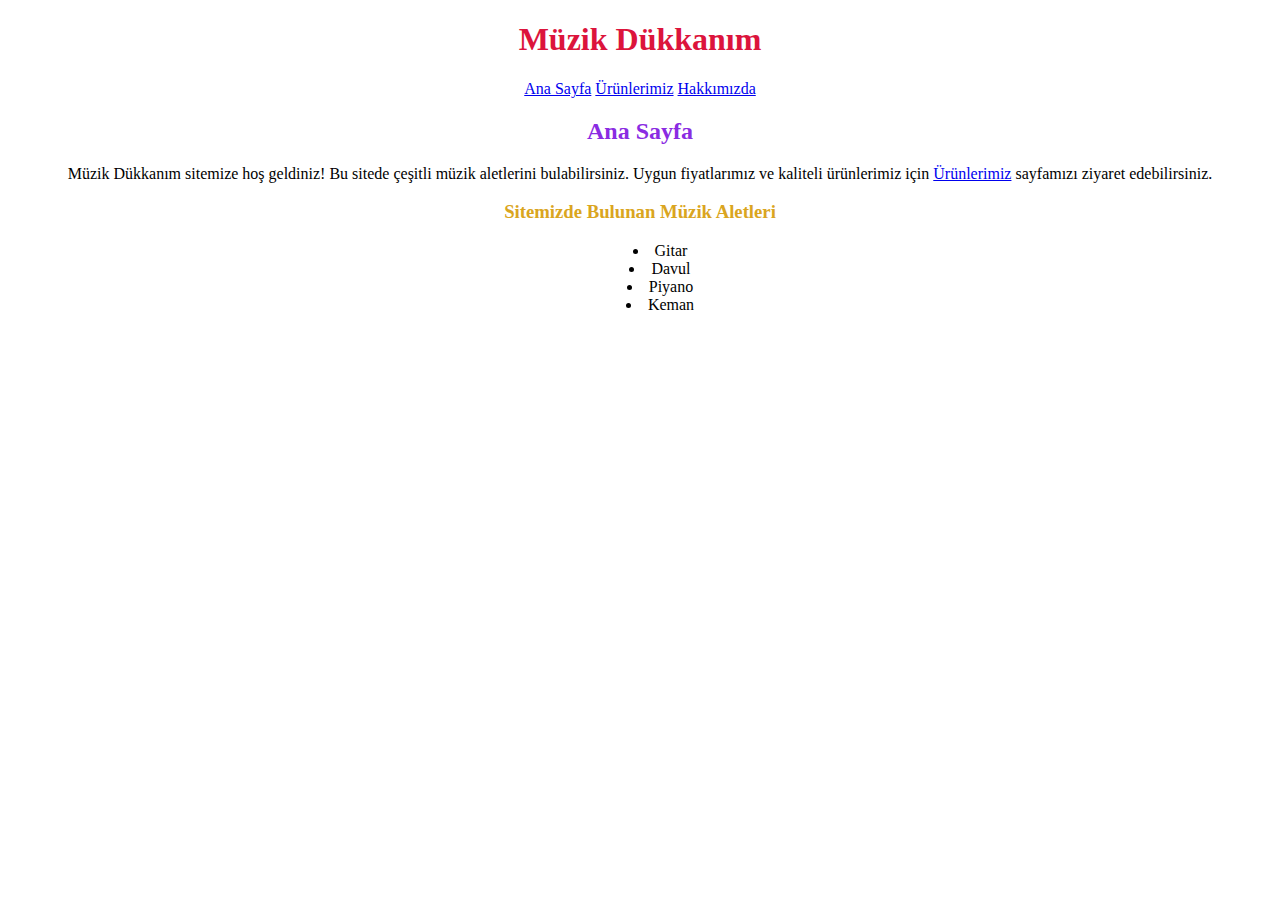
<file: Index.html>
<!DOCTYPE html>
<html lang="tr">
<head>
    <meta charset="UTF-8">
    <meta http-equiv="X-UA-Compatible" content="IE=edge">
    <meta name="viewport" content="width=device-width, initial-scale=1.0">
    <title>Müzik Dükkanı</title>
 <link rel="stylesheet" href="style.css">   
</head>
<body>

<h1>Müzik Dükkanım</h1>

<div class="link-class">
    <a href="Index.html">Ana Sayfa</a>
    <a href="Urunler.html">Ürünlerimiz</a>
    <a href="Hakkimizda.html">Hakkımızda</a>
</div>

<h2>Ana Sayfa</h2>

<p style="text-align: center;">Müzik Dükkanım sitemize hoş geldiniz! Bu sitede çeşitli müzik aletlerini bulabilirsiniz. Uygun fiyatlarımız ve kaliteli ürünlerimiz için
    <a href="Urunler.html">Ürünlerimiz</a> sayfamızı ziyaret edebilirsiniz.
</p>

<h3> Sitemizde Bulunan Müzik Aletleri</h3>
<ul>
    <li> Gitar </li>
    <li> Davul </li>
    <li> Piyano </li>
    <li> Keman </li>
</ul>

</body>
</html>
</file>
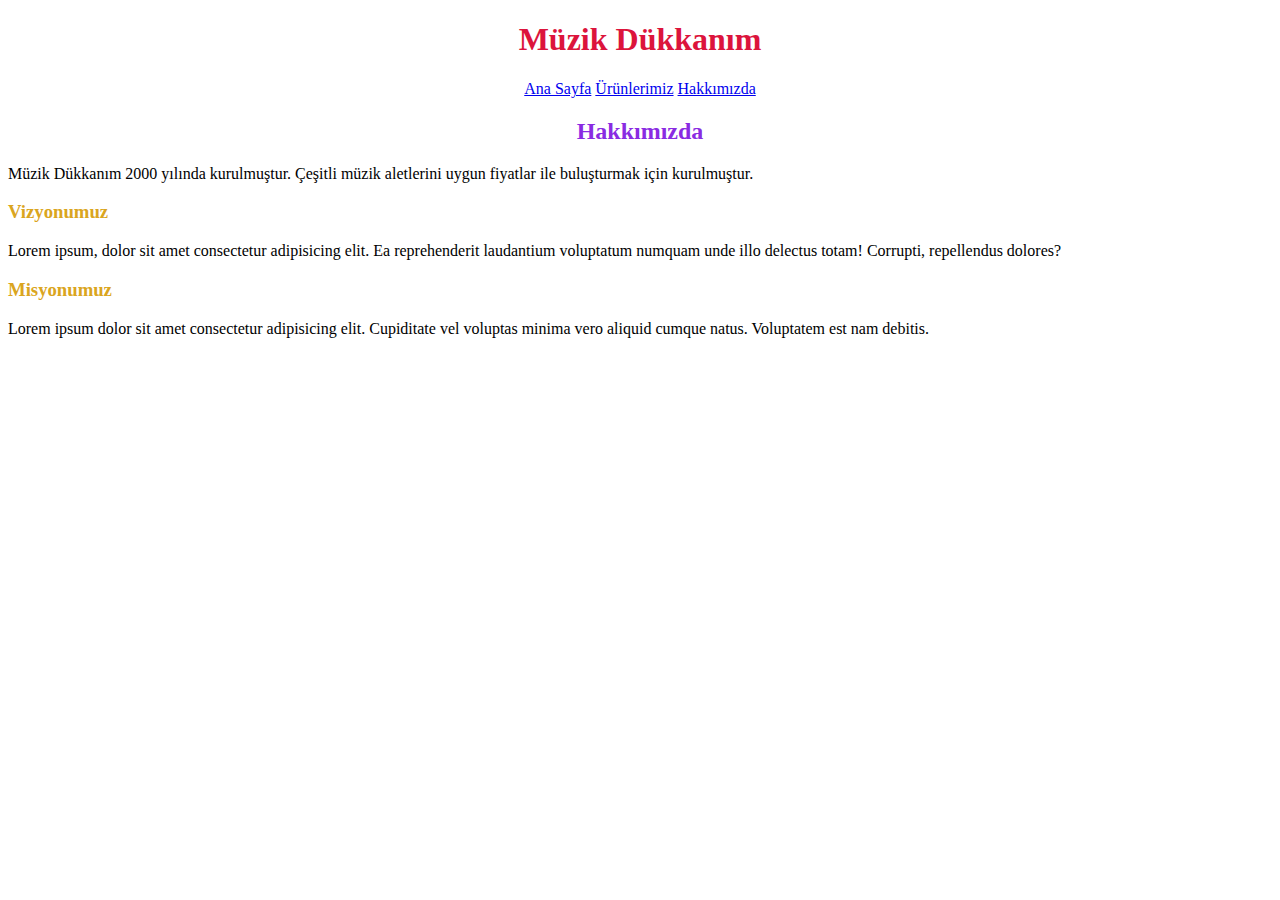
<file: Hakkimizda.html>
<!DOCTYPE html>
<html lang="tr">
<head>
    <meta charset="UTF-8">
    <meta http-equiv="X-UA-Compatible" content="IE=edge">
    <meta name="viewport" content="width=device-width, initial-scale=1.0">
    <title>Müzik Dükkanı</title>
 <link rel="stylesheet" href="style.css">   
</head>
<body>

<h1>Müzik Dükkanım</h1>

<div class="link-class">
    <a href="Index.html">Ana Sayfa</a>
    <a href="Urunler.html">Ürünlerimiz</a>
    <a href="Hakkimizda.html">Hakkımızda</a>
</div>

<h2>Hakkımızda</h2>

<p>Müzik Dükkanım 2000 yılında kurulmuştur. Çeşitli müzik aletlerini uygun fiyatlar ile buluşturmak için kurulmuştur.
</p>

<h3 style="text-align: left;"> Vizyonumuz</h3>
<p>Lorem ipsum, dolor sit amet consectetur adipisicing elit. Ea reprehenderit laudantium voluptatum numquam unde illo delectus totam! Corrupti, repellendus dolores?</p>

<h3 style="text-align: left;"> Misyonumuz</h3>
<p>Lorem ipsum dolor sit amet consectetur adipisicing elit. Cupiditate vel voluptas minima vero aliquid cumque natus. Voluptatem est nam debitis.</p>


</body>
</html>
</file>
<file: style.css>
h1 {
    text-align: center;
    color: crimson;
}

h2 {
    text-align: center;
    color: blueviolet;
}

h3 {
    text-align: center;
    color: goldenrod;
}

ul,ol {
    text-align: center;
    list-style-position: inside;;
}

img {
    width: 300px;
    height: 300px;
}

.link-class {
    text-align: center;
}
</file>
